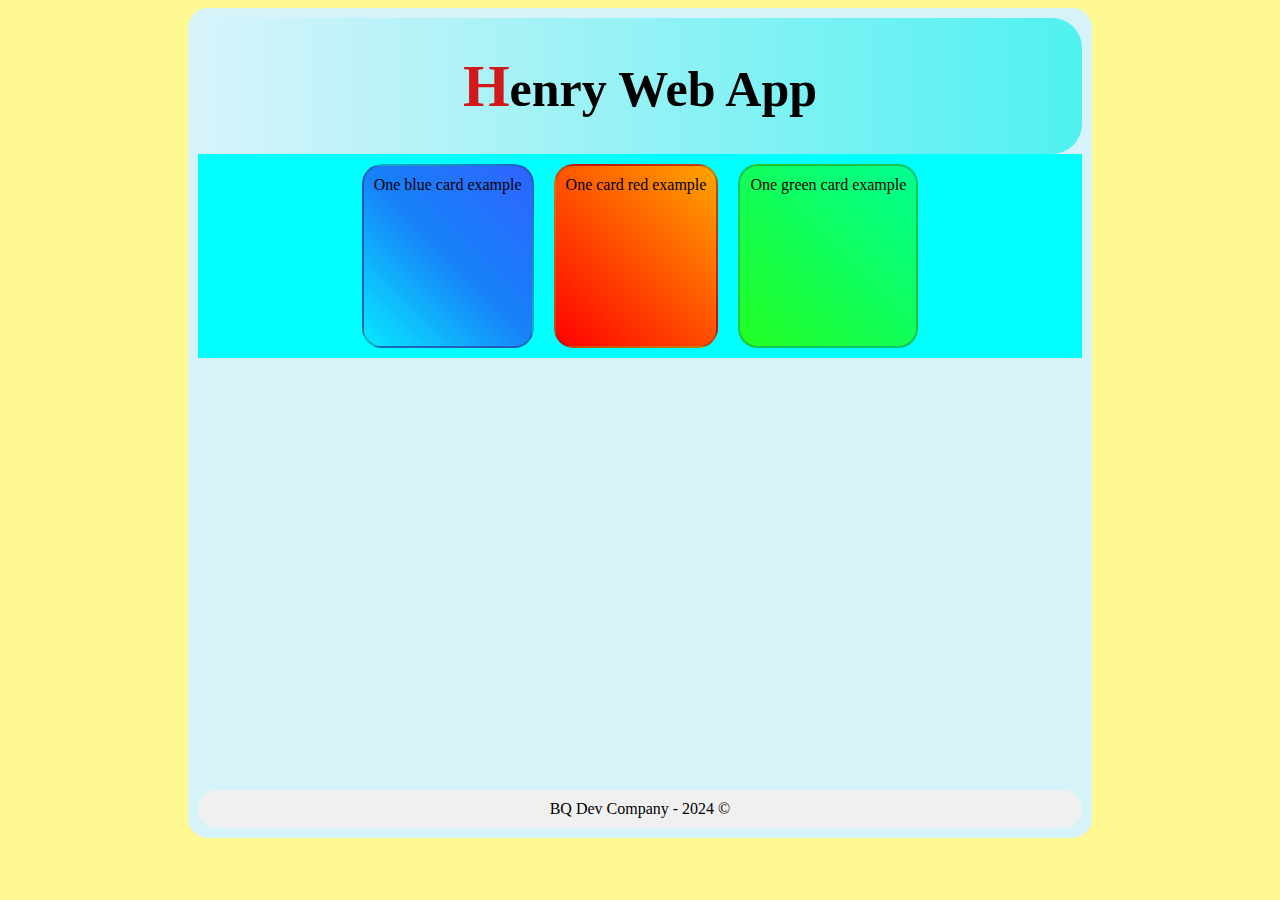
<file: index.html>
<!DOCTYPE html>
<html lang="es">
<head>
    <!-- Connect css styles -->
    <link rel="stylesheet" href="style.css">
    <meta charset="UTF-8">
    <meta name="viewport" content="width=device-width, initial-scale=1.0">
    <title>Web Page - Henry Prep</title>
</head>
<body class="App">
    <div class="appContent">
        <header class="myHeader">
            <h1 id="headTitle">Henry Web App</h1>
        </header>
        <main class="mainContent">
            <!-- Here my Main Content -->
            <section class="menuContent">
                <div class="card blue" id="blueCard">
                    One blue card example
                </div>
                <div class="card red" id="redCard">
                    One card red example    
                </div>
                <div class="card green" id="greenCard">
                    One green card example
                </div>
            </section>
        </main>
        <footer class="appFooter">
            BQ Dev Company - 2024 &copy;
        </footer>

    </div>
</body>
</html>
</file>
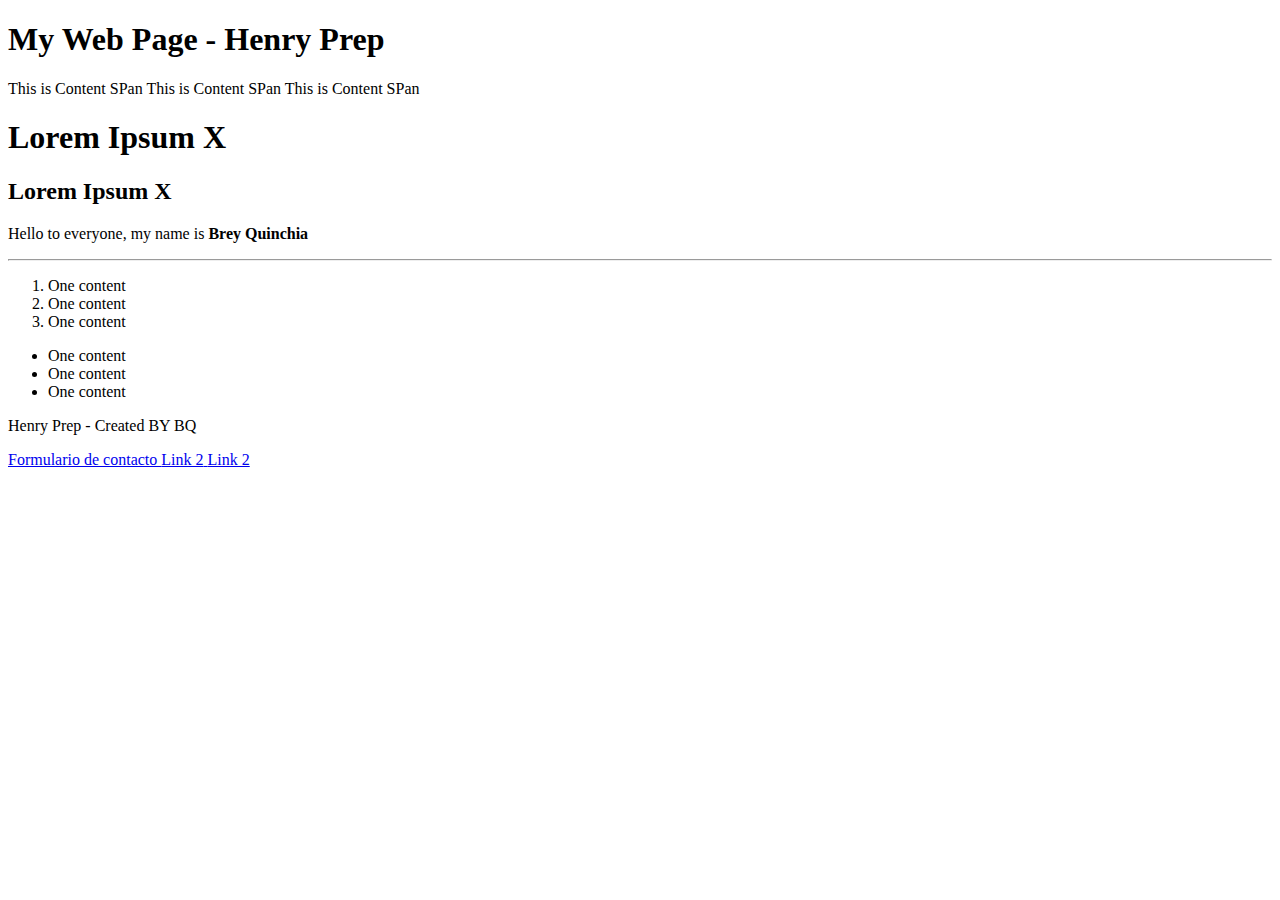
<file: M3/index.html>
<!DOCTYPE html>
<html lang="es">
<head>
    <meta charset="UTF-8">
    <meta name="viewport" content="width=device-width, initial-scale=1.0">
    <title>Test Page - Henry Prep</title>
</head>
<body>
    <main>
    <!--TODO: Add header to the page -->
        <header>
            <h1>My Web Page - Henry Prep</h1>
        
            <span>This is Content SPan</span>
            <span>This is Content SPan</span>
            <span>This is Content SPan</span>
        </header>
        <!--TODO: Add some title -->
        <h1>Lorem Ipsum X</h1>
        <h2>Lorem Ipsum X</h2>
        <p>Hello to everyone, my name is <strong>Brey Quinchia</strong></p>
        <hr>
        <!--?Order list is ol -->
        <ol>
            <li>One content</li>
            <li>One content</li>
            <li>One content</li>
        </ol>
        <!--? Unorder list is ul -->
        <ul>
            <li>One content</li>
            <li>One content</li>
            <li>One content</li>
        </ul>
    </main>
    <footer>
        <p>Henry Prep - Created BY BQ </p>
        <a href="contact.html">
            <span>Formulario de contacto </span>
        </a>
        <a href="to3">
            <span>Link 2</span>
        </a>
        <a href="to4">
            <span>Link 2</span>
        </a>
    </footer>
</body>
</html>
</file>
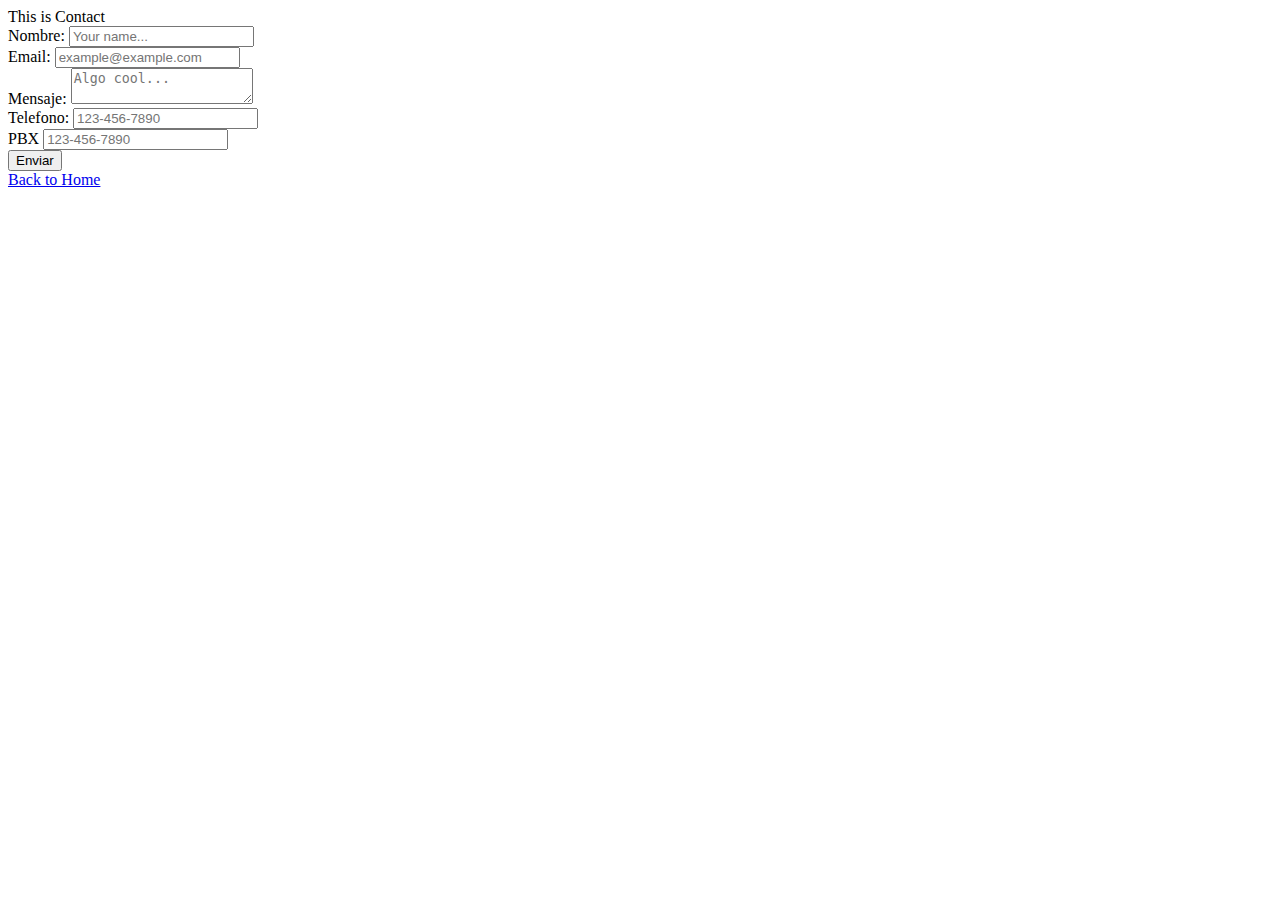
<file: M3/contact.html>
<!DOCTYPE html>
<html lang="en">
<head>
    <meta charset="UTF-8">
    <meta name="viewport" content="width=device-width, initial-scale=1.0">
    <title>Contact Form</title>
</head>
<body>
    <header>
        This is Contact
    </header>
    <main>
        <div>
            <form>
                <div class="form-option">
                    <label for="name">Nombre:</label>
                    <input type="text" id="name" name="name" required placeholder="Your name...">
                </div>
                <div class="form-option">
                    <label for="email">Email:</label>
                    <input type="email" id="email" name="email" required placeholder="example@example.com">
                </div>
                <div class="form-option">
                    <label for="message">Mensaje:</label>
                    <textarea id="message" name="message" required placeholder="Algo cool..."></textarea>
                </div>
                <div class="form-option">
                    <label for="phone">Telefono:</label>
                    <input type="tel" id="phone" name="phone" required placeholder="123-456-7890">
                </div>
                <div class="form-option">
                    <label for="phone">PBX</label>
                    <input type="password" id="phone" name="phone" required placeholder="123-456-7890">
                </div>
                <button type="submit">Enviar</button>
            </form>
        </div>
        <a href="index.html">
            Back to Home
        </a>
        
    </main>
    
</body>
</html>
</file>
<file: style.css>
/* Class Style */
body{
    background-color: #fff765b3;
}
.App{
    display: flex;
    justify-content: center;
    align-items: center;
}
.appContent{
    display: flex;
    flex-direction: column;
    background-color: rgb(215, 243, 250);
    border-radius: 20px;
    padding: 10px;
    height: 90vh;
    width: 70%;
}
.myHeader{
    text-align: center;
    transition: 0.5s;
    background: linear-gradient(90deg,rgb(215, 243, 250),rgb(80, 241, 241));
    border-radius: 30px;
}
.myHeader h1{
    font-family:cursive;
    font-size: 50px;
    padding-top: -10px;
}
.myHeader:hover{
    background: linear-gradient(180deg,rgb(215, 243, 250),rgb(80, 241, 241));
}
#headTitle::first-letter{
    color: #d21818;
    font-size: 60px;
    font-weight: bold;
}
.myHeader:hover #headTitle{
    color: #ff173db9
}
.myHeader:hover #headTitle::first-letter{
    color: yellow;
}
.appFooter{
    background-color: #f0f0f0;
    border-radius: 20px;
    padding: 10px;
    text-align: center;
    margin-top: auto;

}
.myText{
    font-size: 80px;
    color: green;
}
.card{
    border-radius: 20px;
    padding: 10px;
    margin: 10px;
    transition: 0.8s;
    border: #251d1d42 2px solid;
    height: 10em;
}
.menuContent{
    background-color: aqua;
    display: flex;
    justify-content: center;
}
.card:hover{
    transform: scale(1.07);
}
.blue{
    background: linear-gradient(45deg, #09e2ffbf,#1f52f6b9, #4a0dffa4);
}
.red{
    background: linear-gradient(45deg, red, orange);
}
.green{
    background: linear-gradient(45deg, rgb(35, 255, 35), rgb(0, 255, 145));
}
#blueCard:hover{
    background: linear-gradient(225deg, #09e2ffbf,#1f52f6b9, #4a0dffa4);
}
#redCard:hover{
    background: linear-gradient(225deg, red, orange);
}
#greenCard:hover{
    background: linear-gradient(225deg, rgb(35, 255, 35), rgb(0, 255, 145));
}
/* styles for a div card by id */
</file>
